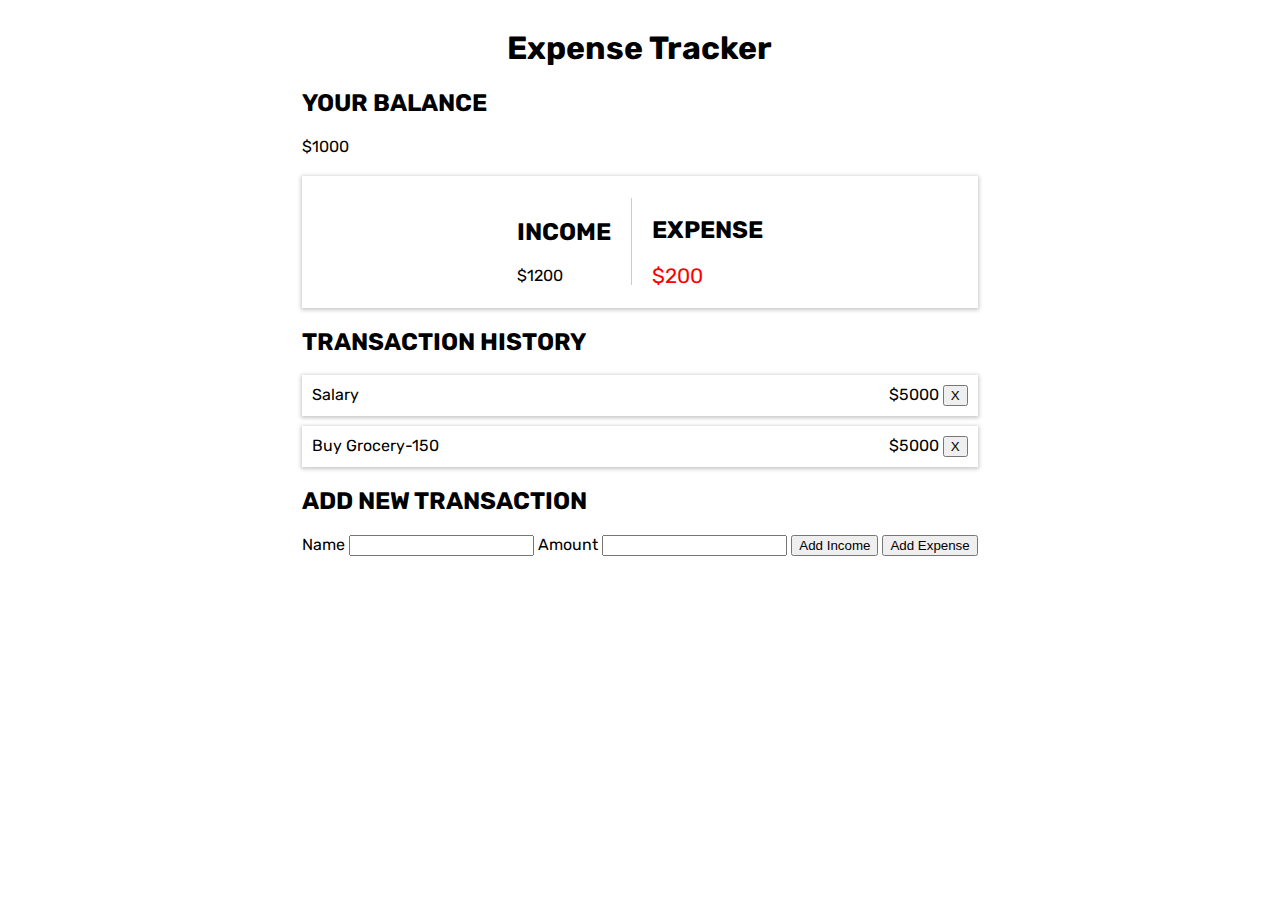
<file: contact/expanse tracker.html>
<!DOCTYPE html>
<html>
    <head>
        <title>Expense Tracker</title>
<link href="https://fonts.googleapis.com/css2?family=Rubik:wght@300&display=swap" rel="stylesheet">
<link rel="stylesheet" href="index.css">
    </head>
    <body>
        <div class="app">
        <h1>Expense Tracker</h1>
        <div class="balance-container">
            <h2>your Balance</h2>
            <div id="balance ">$1000</div>
            </div>
            <div class="cashflow-container">
                <div class=" income-container">
                    <h2>Income</h2>
                    <div id="Income">$1200</div>
                </div>
                <div class="expense-container">
                    <h2>Expense</h2>
                    <div id="expense">$200</div>
                </div>
                </div>
                <div  class="transaction-conatainer">
                    <h2>Transaction History</h2>
                    <ul id="transaction">
                        <li>Salary 
                        <div>
                            <span class="income-amount">$5000</span>
                            <button>X</button>
                        </div>
                        <li>Buy Grocery-150
                            <div>
                                <span class="expense-amount">$5000</span>
                                <button>X</button>
                            </div>
                        </li>
                    </u>
                </div>
                <div class="form-container">
                    <h2>Add new Transaction</h2>
                    <form>
                        <label for="name">Name</label>
                        <input id="name" type="text">
                        <label for="amount">Amount</label>
                        <input id="amount"  type="number">
                        <button id="incomeBtn"> Add Income </button> 
                        <button id="expenseBtn">Add Expense</button>
                    </form>
                </div>
                 </div>
                 </div>
                </body>
                </html>
</file>
<file: contact/index.css>
:root{
    --box--shadow: 0px 1px 4px 1px rgba(199,199,199,1);
    --income:rgb(79, 234, 79);
    --expense:red;
}






body{
    font-family: 'rubik','sans-serif';
    display: flex;
    flex-direction: column;
    justify-content: center;
    align-items: center;
}
.app h1 {
    text-align: center;
     
}
h2{
    text-transform: uppercase;
}
.balance-container #balance{
    font-size: 1.5 em;

}
.cashflow-container{
    display: flex;
    box-shadow: var(--box--shadow);
    align-items: center;
    justify-content: center;
    padding-bottom: 20px;
    padding-top: 20px;
    margin-top: 20px;
}

.income-container{
    border-right: 1px solid#ccc;
    padding-right: 20px;
}
.expense-container{
    padding-left: 20px;
}
#income ,#expense{
    font-size: 1.3em;
}
#income{
    color:var(--income) ;
}
#expense{
    color: var(--expense);
}
#transaction{
    list-style:name;
    margin: 0;
    padding: 0;
}
#transaction li{
    display: flex;
    flex-direction: row;
    justify-content:space-between;
    padding: 10px;
    margin-bottom: 10px;
    box-shadow: var(--box--shadow);
}
</file>
